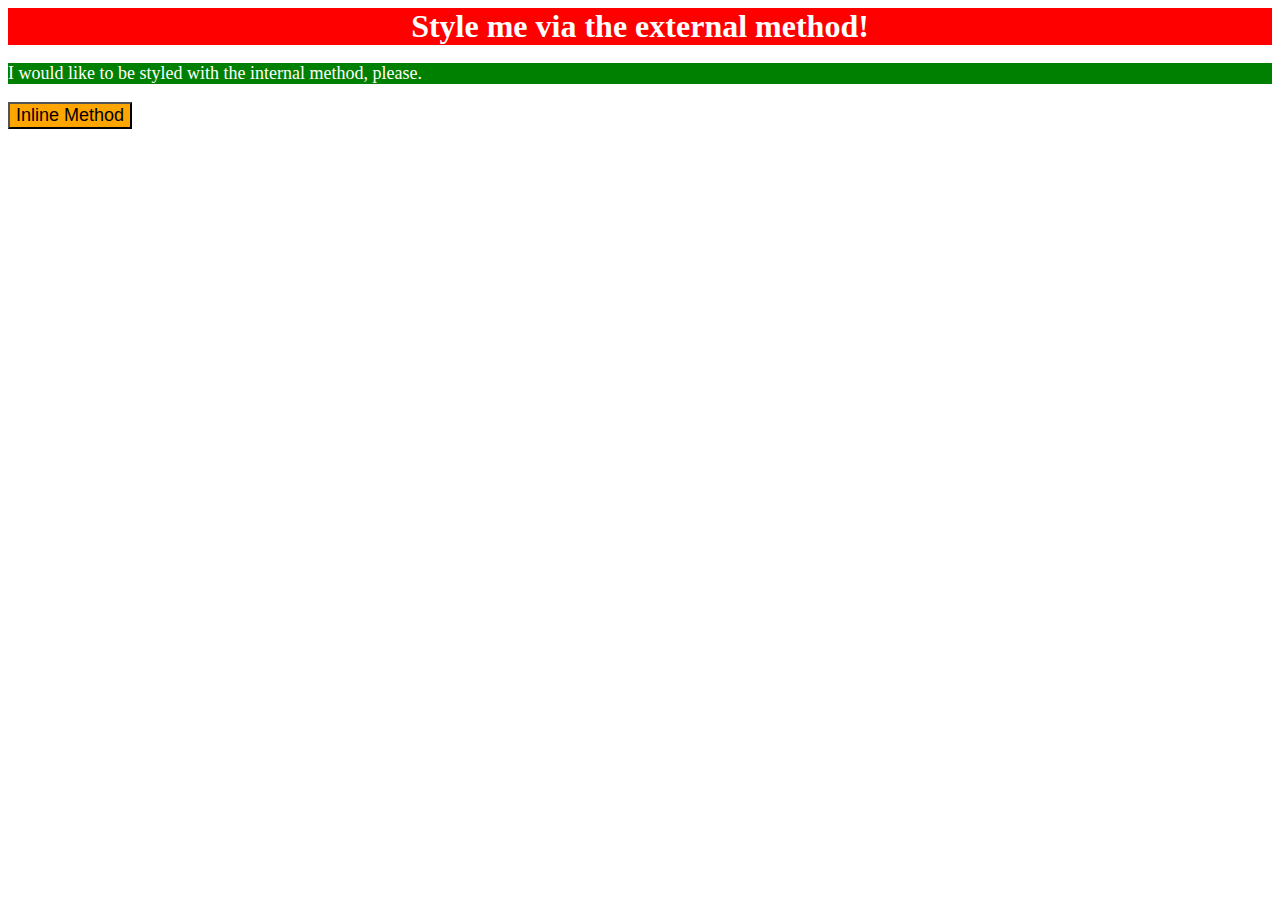
<file: foundations/01-css-methods/index.html>
<!DOCTYPE html>
<html lang="en">
  <head>
    <meta charset="UTF-8">
    <meta http-equiv="X-UA-Compatible" content="IE=edge">
    <meta name="viewport" content="width=device-width, initial-scale=1.0">
    <style>

      p {
        background-color: green;
        color: white;
        font-size: 18px;
      }

    </style>
    <link rel="stylesheet" href="styles.css">
    <title>Methods for Adding CSS</title>
  </head>
  <body>
    <div>Style me via the external method!</div>
    <p>I would like to be styled with the internal method, please.</p>
    <button style="background-color: orange; font-size: 18px;">Inline Method</button>
  </body>
</html>
</file>
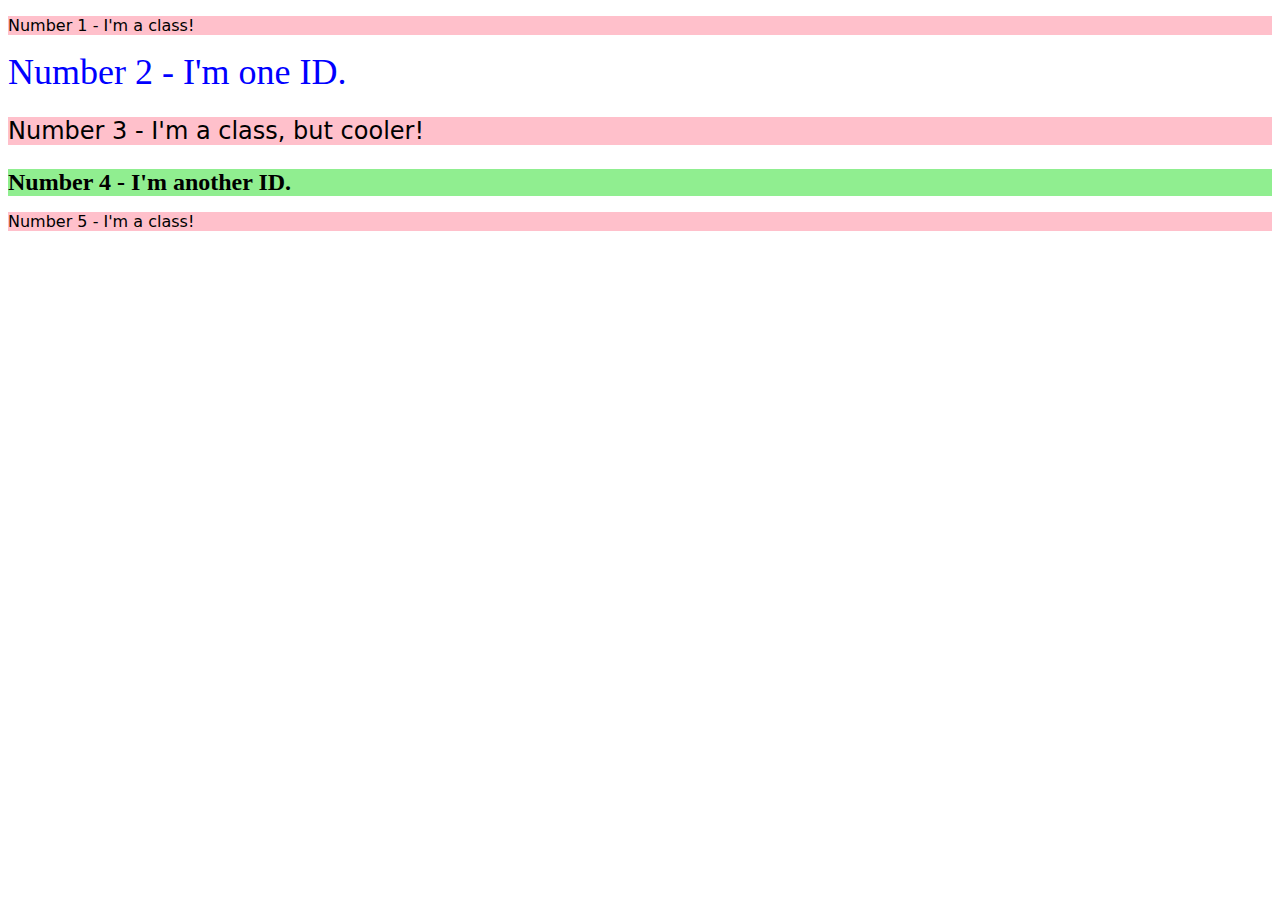
<file: foundations/02-class-id-selectors/index.html>
<!DOCTYPE html>
<html lang="en">
  <head>
    <meta charset="UTF-8">
    <meta http-equiv="X-UA-Compatible" content="IE=edge">
    <meta name="viewport" content="width=device-width, initial-scale=1.0">
    <title>Class and ID Selectors</title>
    <link rel="stylesheet" href="style.css">
  </head>
  <body>
    <p class="pclass">Number 1 - I'm a class!</p>
    <div id="first">Number 2 - I'm one ID.</div>
    <p class="pclass font-size-adjust">Number 3 - I'm a class, but cooler!</p>
    <div id="second" class="font-size-adjust">Number 4 - I'm another ID.</div>
    <p class="pclass">Number 5 - I'm a class!</p>
  </body>
</html>
</file>
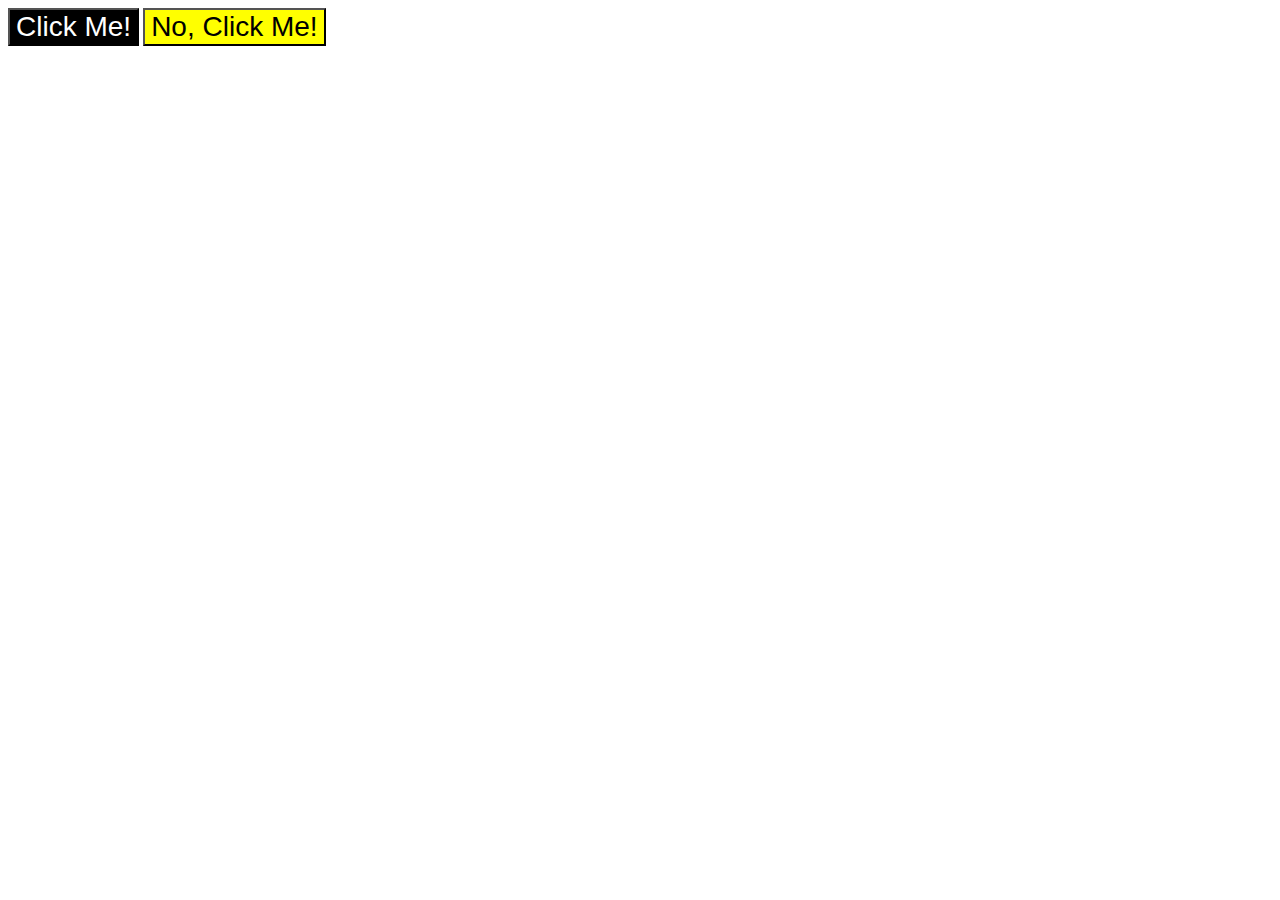
<file: foundations/03-grouping-selectors/index.html>
<!DOCTYPE html>
<html lang="en">
  <head>
    <meta charset="UTF-8">
    <meta http-equiv="X-UA-Compatible" content="IE=edge">
    <meta name="viewport" content="width=device-width, initial-scale=1.0">
    <title>Grouping Selectors</title>
    <link rel="stylesheet" href="style.css">
  </head>
  <body>
    <button class="button1">Click Me!</button>
    <button class="button2">No, Click Me!</button>
  </body>
</html>
</file>
<file: foundations/01-css-methods/styles.css>
div {
  background-color: red;
  color: white;
  font-size: 32px;
  text-align: center;
  font-weight: bold;
}
</file>
<file: foundations/02-class-id-selectors/style.css>
.pclass {
  background-color: #ffc0cb;
  font-family: Verdana, "DejaVu Sans", sans-serif;
}

.font-size-adjust {
  font-size: 24px;
}

#first {
  color: #0000ff;
  font-size: 36px;
}

#second {
  background-color: #90ee90;
  font-weight: bold;
}
</file>
<file: foundations/03-grouping-selectors/style.css>
.button1,
.button2 {
  font-size: 28px;
  font-family: Helvetica, "Times New Roman", sans-serif;
}
.button1 {
  background-color: black;
  color: white;
}

.button2 {
  background-color: yellow;
}
</file>
